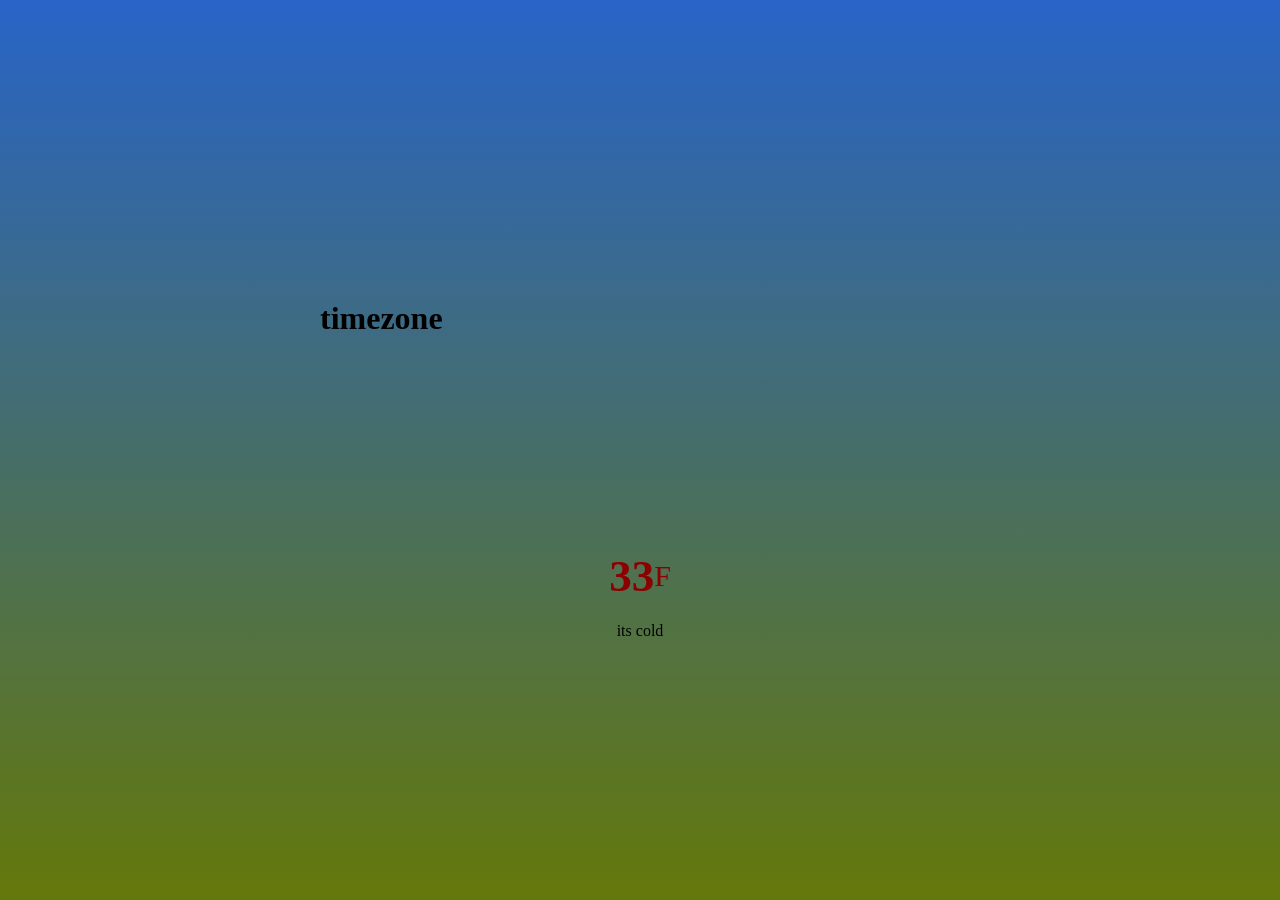
<file: index.html>
<!DOCTYPE html>
<html lang="en">

<head>
  <meta charset="UTF-8" />
  <meta name="viewport" content="width=device-width, initial-scale=1.0" />
  <meta http-equiv="X-UA-Compatible" content="ie=edge" />
  <link rel="stylesheet" href="style.css" />
  <title>weather</title>
</head>

<body>
  <div class="location">
    <h1 class="location-timezone">timezone</h1>
    <canvas class="icon" width="100" height="100"></canvas>
  </div>

  <div class="temperature">
    <div class="degree-section">
      <h2 class="temperature-degree">33</h2>
      <span>F</span>
    </div>
    <div class="temperature-description">its cold</div>
  </div>

  <script src="skycons.js"></script>
  <script src="app.js"></script>
</body>

</html>
</file>
<file: style.css>
* {
  margin: 0;
  padding: 0;
  box-sizing: border-box;
}

body {
  display: flex;
  height: 100vh;
  flex-direction: column;
  justify-content: center;
  align-items: center;
  background: linear-gradient(rgb(40, 100, 200), rgb(100, 120, 10));
}

.icon {
  padding-left: 50%;
  padding-top: 20px;
}
.location {
  padding-top: 40px;
  height: 30vh;
  width: 50%;
}
.temperature {
  display: flex;
  flex-direction: column;
  justify-content: space-around;
  align-items: center;
  padding-top: 20px;
}
.degree-section {
  display: flex;
  align-items: center;
  cursor: pointer;
  color: darkred;
  font-size: 30px;
}

.temperature-description {
  padding-top: 20px;
}
</file>
